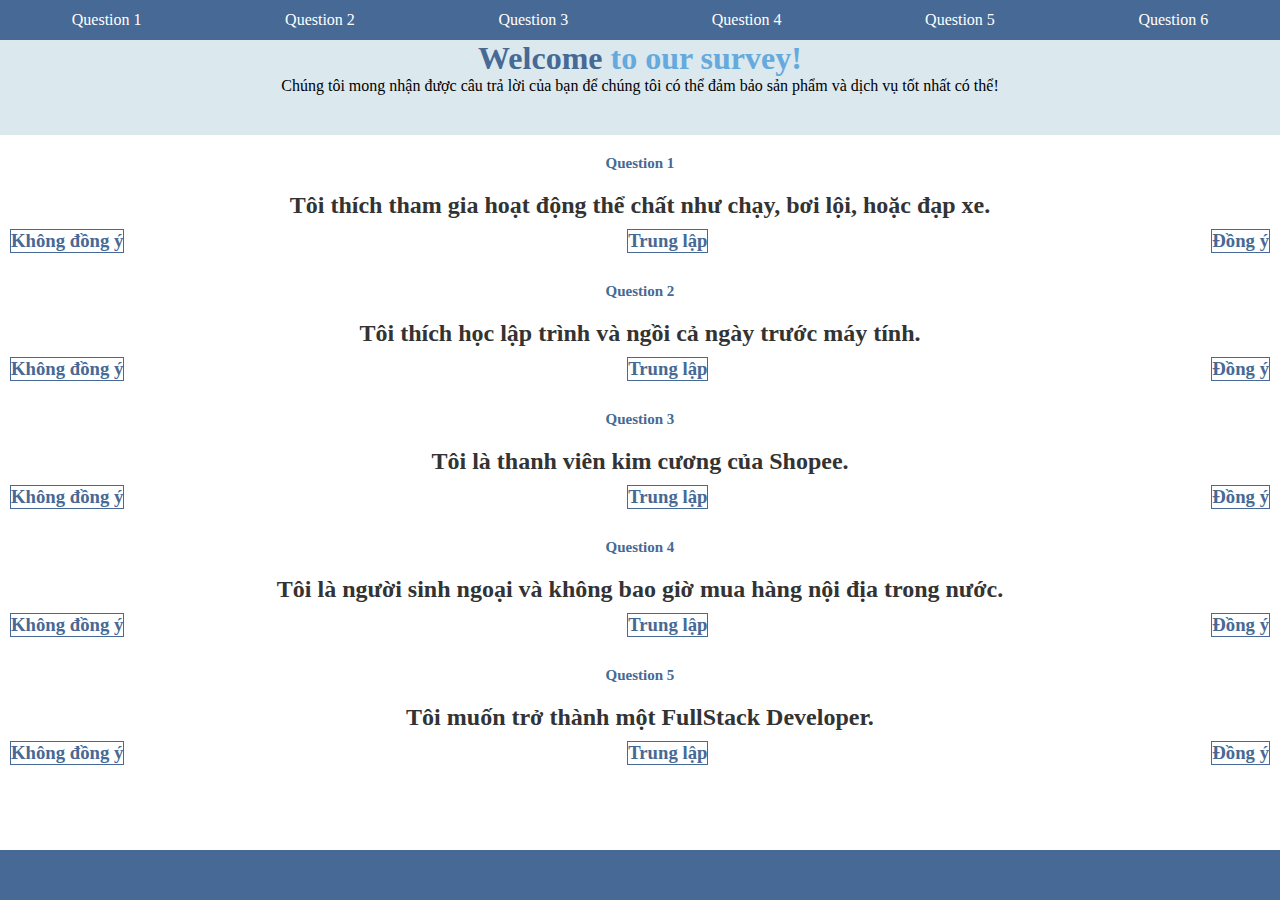
<file: Workspace/B5/index.html>
<!DOCTYPE html>
<html>
  <head>
    <title>Please Participate in Our Survey!</title>
    <link
      href="https://fonts.googleapis.com/css?family=Oswald:300,700|Varela+Round"
      rel="stylesheet"
    />
    <link rel="stylesheet" href="./style.css" />
  </head>
  <body>
    <header>
      <ul>
        <li>Question 1</li>
        <li>Question 2</li>
        <li>Question 3</li>
        <li>Question 4</li>
        <li>Question 5</li>
        <li>Question 6</li>
      </ul>
    </header>

    <div class="welcome">
      <h1><strong>Welcome</strong> to our survey!</h1>
      <p>
        Chúng tôi mong nhận được câu trả lời của bạn để chúng tôi có thể đảm bảo
        sản phẩm và dịch vụ tốt nhất có thể!
      </p>
    </div>

    <div class="question">
      <h4>Question 1</h4>
      <h2>
        Tôi thích tham gia hoạt động thể chất như chạy, bơi lội, hoặc đạp xe.
      </h2>
      <div class="answer-list">
        <div class="answer">
          <h3>Không đồng ý</h3>
        </div>

        <div class="answer">
          <h3>Trung lập</h3>
        </div>

        <div class="answer">
          <h3>Đồng ý</h3>
        </div>
      </div>
    </div>

    <div class="question">
      <h4>Question 2</h4>
      <h2>Tôi thích học lập trình và ngồi cả ngày trước máy tính.</h2>

      <div class="answer-list">
        <div class="answer">
          <h3>Không đồng ý</h3>
        </div>

        <div class="answer">
          <h3>Trung lập</h3>
        </div>

        <div class="answer">
          <h3>Đồng ý</h3>
        </div>
      </div>
    </div>

    <div class="question">
      <h4>Question 3</h4>
      <h2>Tôi là thanh viên kim cương của Shopee.</h2>

      <div class="answer-list">
        <div class="answer">
          <h3>Không đồng ý</h3>
        </div>

        <div class="answer">
          <h3>Trung lập</h3>
        </div>

        <div class="answer">
          <h3>Đồng ý</h3>
        </div>
      </div>
    </div>

    <div class="question">
      <h4>Question 4</h4>
      <h2>
        Tôi là người sinh ngoại và không bao giờ mua hàng nội địa trong nước.
      </h2>

      <div class="answer-list">
        <div class="answer">
          <h3>Không đồng ý</h3>
        </div>

        <div class="answer">
          <h3>Trung lập</h3>
        </div>

        <div class="answer">
          <h3>Đồng ý</h3>
        </div>
      </div>
    </div>

    <div class="question">
      <h4>Question 5</h4>
      <h2>Tôi muốn trở thành một FullStack Developer.</h2>

      <div class="answer-list">
        <div class="answer">
          <h3>Không đồng ý</h3>
        </div>

        <div class="answer">
          <h3>Trung lập</h3>
        </div>

        <div class="answer">
          <h3>Đồng ý</h3>
        </div>
      </div>
    </div>
    <footer>
      <div class="footer">
        
      </div>
    </footer>
  </body>
</html>
</file>
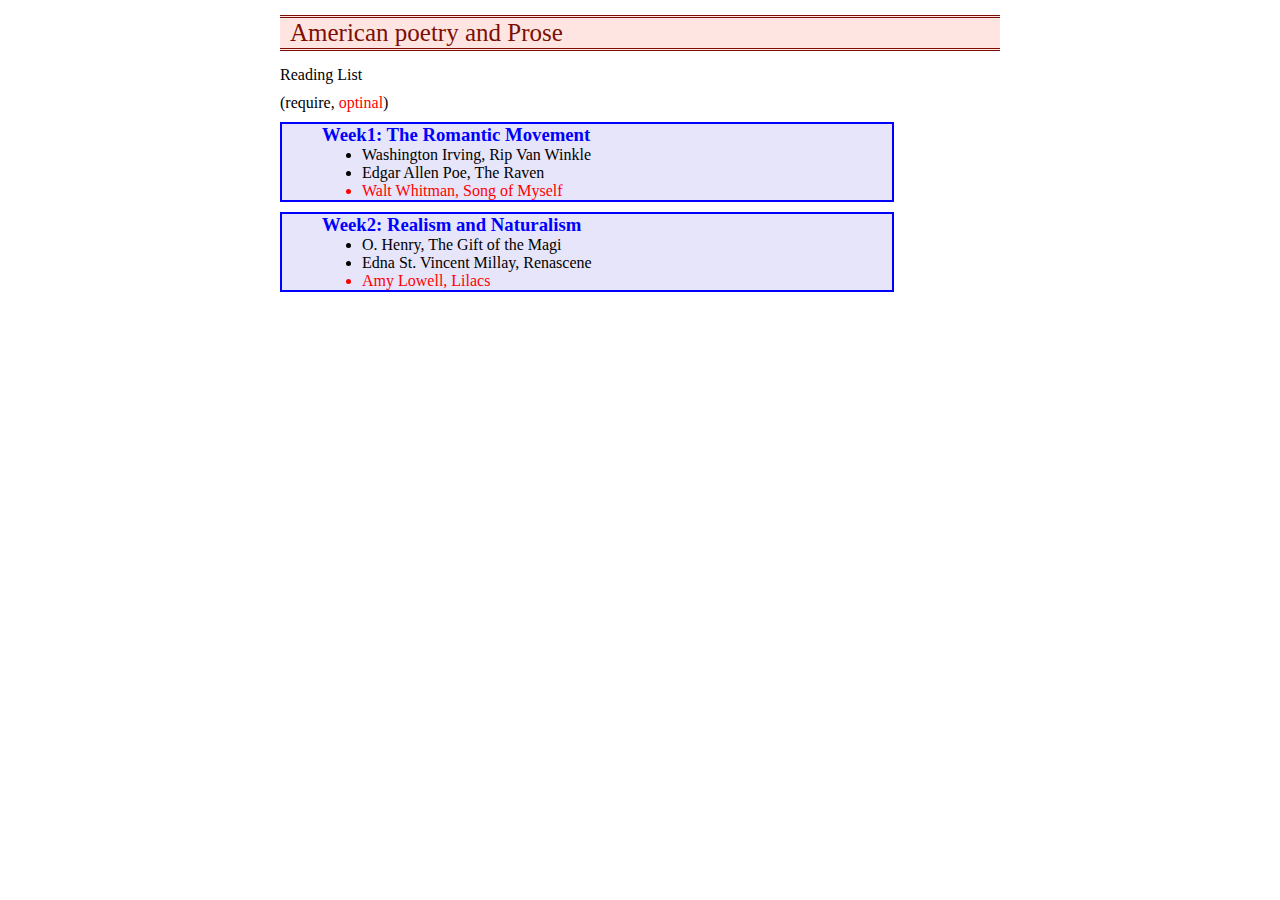
<file: Workspace/B4/BTVN1_B4.html>
<!DOCTYPE html>
<html lang="en">
  <head>
    <meta charset="UTF-8" />
    <meta http-equiv="X-UA-Compatible" content="IE=edge" />
    <meta name="viewport" content="width=device-width, initial-scale=1.0" />
    <link rel="stylesheet" href="./BTVN1.css" />
    <title>Buổi 4 Bài Tập 1</title>
  </head>
  <body>
    <div id="app">
      <header>
        <div class="header">American poetry and Prose</div>
      </header>
      <p>Reading List</p>
      <p>(require, <span>optinal</span>)</p>
      <div class="week week1">
        <h3>Week1: The Romantic Movement</h3>
        <ul>
          <li>Washington Irving, Rip Van Winkle</li>
          <li>Edgar Allen Poe, The Raven</li>
          <span> <li class="red">Walt Whitman, Song of Myself</li></span>
        </ul>
      </div>
      <div class="week week2">
        <h3>Week2: Realism and Naturalism</h3>
        <ul>
          <li>O. Henry, The Gift of the Magi</li>
          <li>Edna St. Vincent Millay, Renascene</li>
          <span> <li class="red">Amy Lowell, Lilacs</li></span>
        </ul>
      </div>
    </div>
  </body>
</html>
</file>
<file: Workspace/B5/style.css>
*{
  text-align: center;
  margin: 0;
  padding: 0;
  box-sizing: border-box;
}
ul{
  list-style: none;
  display: flex;
  justify-content: space-around;
}
header{
  background-color: #466995;
  width: 100%;
  position: fixed;
  height: 40px;
}
li{
  color: white;
 line-height: 40px;
 margin: 0 20px;

}
li:hover{
  color: #DBE9EE;
}
.welcome{
  background-color: #DBE8EE;
  padding: 40px;
}
.welcome strong{
  color: #466995;
 
}
h1{
color: #66AADD;
}
.question{
  
}
.question h4{
  color: #466995;
  padding: 20px;
  font-size: 15px;
}
h3{
  color: #466995;
  
}
h2{
  color: #333333;
}
.answer-list{
  display: flex;
  justify-content: space-between;
  justify-items: stretch;
}
.answer{
  border: 1px solid #466995;
  margin: 10px;

}
.answer:hover{
  background-color: #DBE8EE;
}
.footer{
  background-color: #466995;
  width: 100%;
  height: 50px;
  border: 1px solid #466995;
  position: fixed;
  bottom: 0;
}
</file>
<file: Workspace/B4/BTVN1.css>
*{
  margin: 0;
  padding: 0;
}
#app{
  width: 720px;
  margin: auto;
}
ul{
  padding-left: 70px;
}
.header{
  padding-left: 10px;
  margin-top: 15px;
  margin-bottom: 15px;
  font-size: 25px;
  color:rgb(125,14,4);
  line-height: 30px;
  border-top-style: double;
  border-bottom-style: double;
  background-color: rgb(254,229,225);
}
p{
  color: rgb(0,0,0);
  margin-bottom: 10px;
}
.week{
padding-left: 10px;
background-color: #e7e5fa;
border: 2px solid blue;
width: 600px;
}
h3{
  color:blue;
  padding-left: 30px;
}
span{
  color: red;
}
.week1{
  margin-bottom: 10px;
}
</file>
